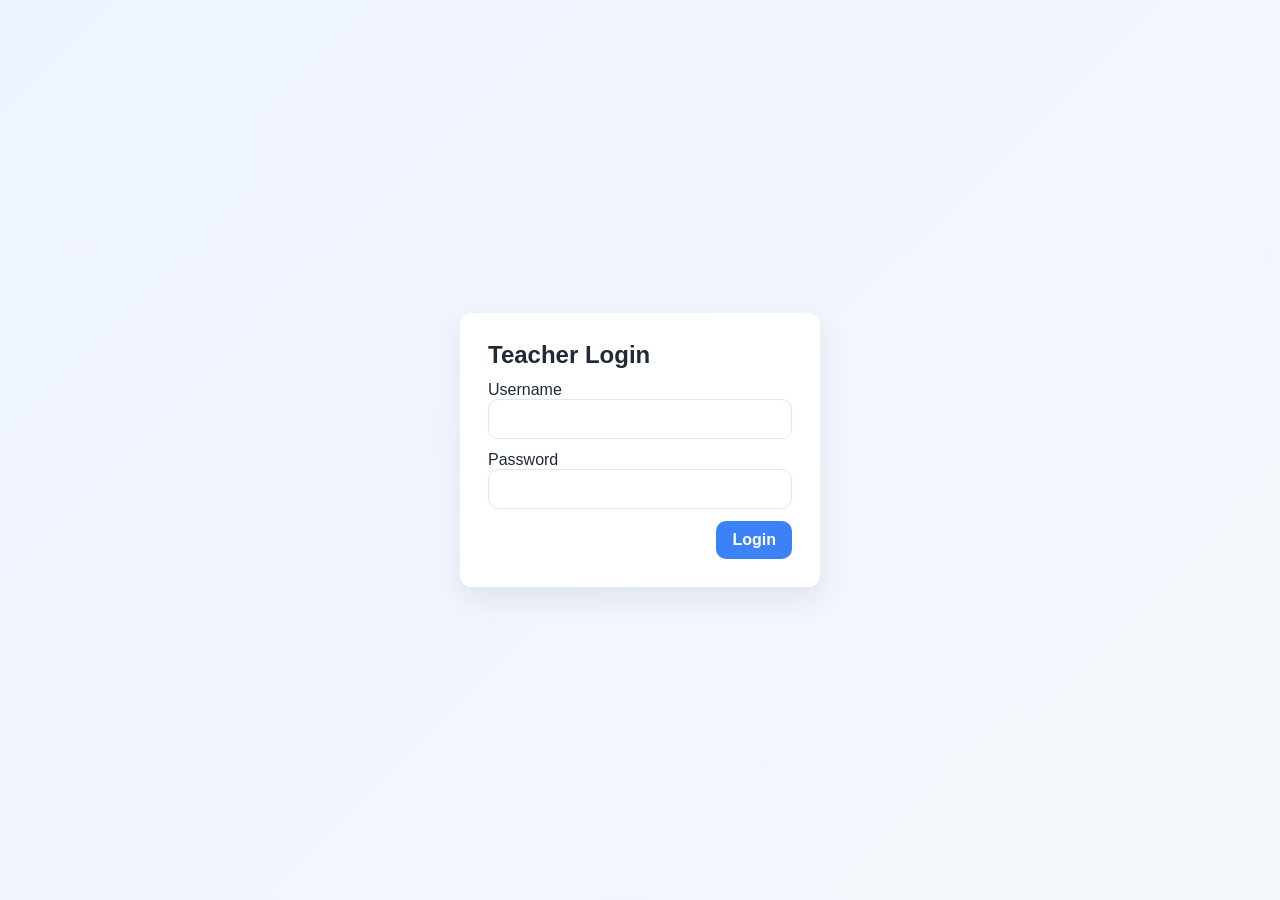
<file: frontend/login.html>
<!DOCTYPE html>
<html lang="en">
<head>
    <meta charset="utf-8" />
    <meta name="viewport" content="width=device-width,initial-scale=1" />
    <title>Login - StudentHub</title>
    <link rel="stylesheet" href="styles.css" />
    <style>
        .login-wrap{display:flex;align-items:center;justify-content:center;min-height:100vh}
        .login-card{background:var(--panel);padding:28px;border-radius:12px;box-shadow:var(--shadow);width:360px}
        .login-card h2{margin:0 0 12px}
        .login-card input{width:100%;padding:10px;border:1px solid var(--border);border-radius:10px;margin-bottom:12px;background:transparent;color:var(--text)}
        .login-actions{display:flex;gap:8px;justify-content:flex-end}
    </style>
</head>
<body>
<div class="login-wrap">
    <div class="login-card">
        <h2>Teacher Login</h2>
        <form id="loginForm">
            <label>Username
                <input id="username" type="text" required autocomplete="username" />
            </label>
            <label>Password
                <input id="password" type="password" required autocomplete="current-password" />
            </label>
            <div class="login-actions">
                <button type="submit" class="primary-btn">Login</button>
            </div>
        </form>
    </div>
</div>
<script>
document.getElementById('loginForm').addEventListener('submit', (e)=>{
    e.preventDefault();
    const u = document.getElementById('username').value.trim();
    const p = document.getElementById('password').value.trim();
    if (u === 'User' && p === '12345') {
        try { localStorage.setItem('auth','1'); } catch(e){}
        window.location.href = '/';
    } else {
        alert('Invalid credentials');
    }
});

// Apply saved theme or system preference
(function(){
    try{
        const saved = localStorage.getItem('theme');
        if (saved) {
            if (saved === 'dark') document.documentElement.classList.add('dark');
        } else if (window.matchMedia && window.matchMedia('(prefers-color-scheme: dark)').matches) {
            document.documentElement.classList.add('dark');
        }
    } catch(e){}
})();
</script>
</body>
</html>
</file>
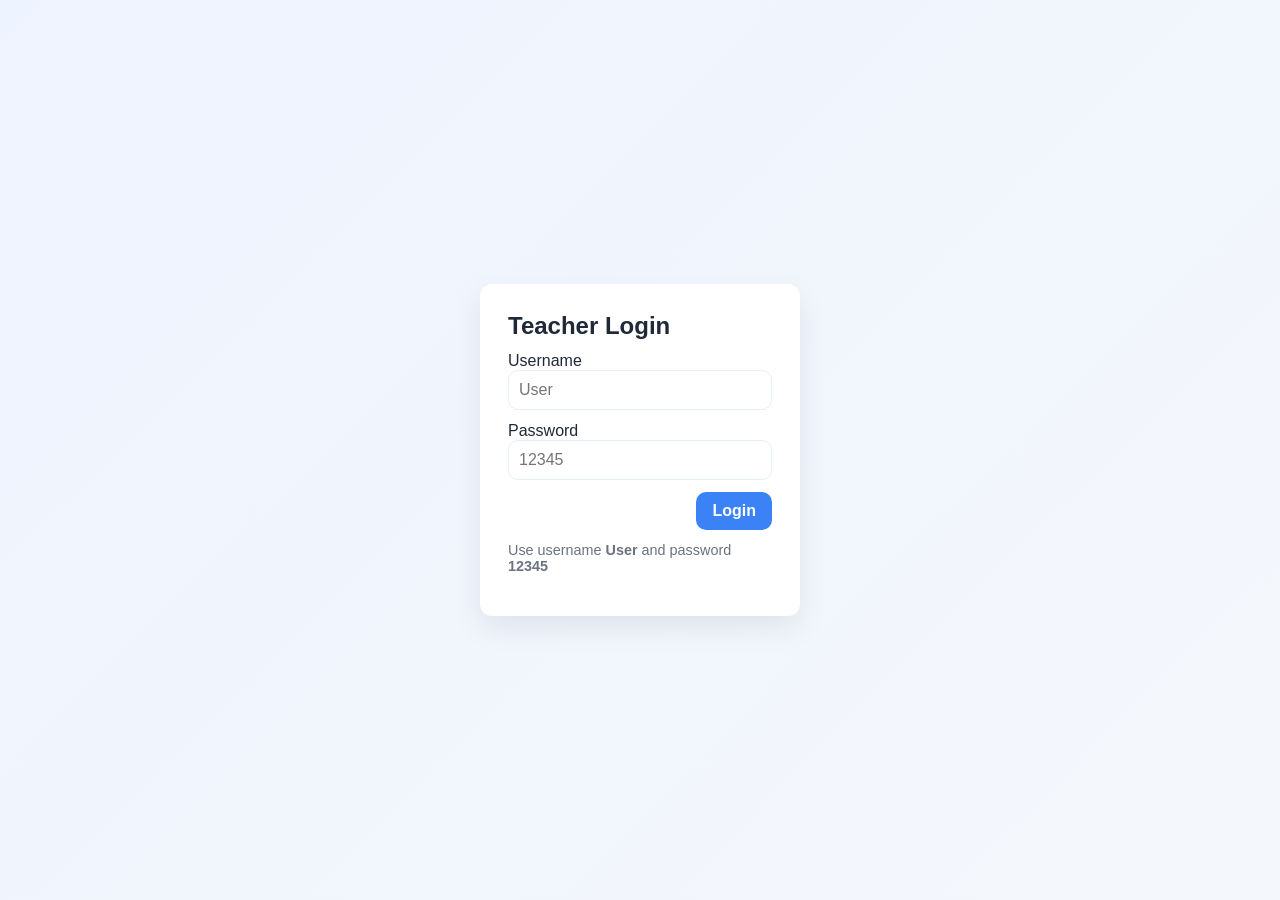
<file: backup/web/login.html>
<!DOCTYPE html>
<html lang="en">
<head>
    <meta charset="utf-8" />
    <meta name="viewport" content="width=device-width,initial-scale=1" />
    <title>Login - StudentHub</title>
    <link rel="stylesheet" href="styles.css" />
    <style>
        .login-wrap{display:flex;align-items:center;justify-content:center;min-height:100vh}
        .login-card{background:#fff;padding:28px;border-radius:12px;box-shadow:0 12px 30px rgba(15,23,42,0.08);width:320px}
        .login-card h2{margin:0 0 12px}
        .login-card input{width:100%;padding:10px;border:1px solid #e6eefc;border-radius:10px;margin-bottom:12px}
        .login-actions{display:flex;gap:8px;justify-content:flex-end}
    </style>
</head>
<body>
<div class="login-wrap">
    <div class="login-card">
        <h2>Teacher Login</h2>
        <form id="loginForm">
            <label>Username
                <input id="username" type="text" placeholder="User" required />
            </label>
            <label>Password
                <input id="password" type="password" placeholder="12345" required />
            </label>
            <div class="login-actions">
                <button type="submit" class="primary-btn">Login</button>
            </div>
        </form>
        <p style="margin-top:12px;color:#6b7280;font-size:0.9rem">Use username <strong>User</strong> and password <strong>12345</strong></p>
    </div>
</div>
<script>
document.getElementById('loginForm').addEventListener('submit', async (e) => {
    e.preventDefault();
    const username = document.getElementById('username').value.trim();
    const password = document.getElementById('password').value.trim();

    const res = await fetch('/api/login', {
        method: 'POST',
        headers: {'Content-Type': 'application/json'},
        body: JSON.stringify({username, password})
    });

    if (res.ok) {
        window.location.href = '/';
    } else {
        const body = await res.json().catch(()=>({error:'Login failed'}));
        alert(body.error || 'Login failed');
    }
});
</script>
<script>
// Apply saved theme or follow system preference on login page
(function(){
    try{
        const saved = localStorage.getItem('theme');
        if (saved) {
            if (saved === 'dark') document.documentElement.classList.add('dark');
        } else if (window.matchMedia && window.matchMedia('(prefers-color-scheme: dark)').matches) {
            document.documentElement.classList.add('dark');
        }
    } catch(e){}
})();
</script>
</body>
</html>
</file>
<file: frontend/styles.css>
:root {
	--bg: #f4f7fb;
	--panel: #ffffff;
	--primary: #3b82f6;
	--primary-dark: #2563eb;
	--secondary: #eaf1ff;
	--text: #1f2937;
	--muted: #6b7280;
	--border: #dfe7f5;
	--danger: #ef4444;
	--success: #10b981;
	--shadow: 0 12px 30px rgba(15, 23, 42, 0.08);
}

/* Dark theme variables */
.dark {
	--bg: #071122;
	--panel: #0b1220;
	--primary: #60a5fa;
	--primary-dark: #1e40af;
	--secondary: rgba(255,255,255,0.04);
	--text: #e6eef8;
	--muted: #9aa6b2;
	--border: #122432;
	--danger: #f87171;
	--success: #34d399;
	--shadow: 0 12px 30px rgba(2,6,23,0.6);
}

/* Smooth theme transition */
html, body, .card, .stat-card, .sidebar, table, th, td {
	transition: background-color 180ms ease, color 180ms ease, border-color 180ms ease, box-shadow 180ms ease;
}

/* Theme toggle styles */
.theme-toggle {
	display: inline-flex;
	align-items: center;
	justify-content: center;
	width: 40px;
	height: 40px;
	border-radius: 10px;
	padding: 4px;
	background: transparent;
}
.theme-icon { position: relative; width: 22px; height: 22px; display:inline-block; }
.theme-icon .sun, .theme-icon .moon { position: absolute; inset: 0; display:flex; align-items:center; justify-content:center; font-size:16px; transition: transform 220ms ease, opacity 220ms ease; }
.theme-icon .sun { transform: rotate(0deg) scale(1); opacity:1; }
.theme-icon .moon { transform: rotate(-40deg) scale(0.6); opacity:0; }
.theme-toggle.is-dark .sun { transform: rotate(40deg) scale(0.6); opacity:0; }
.theme-toggle.is-dark .moon { transform: rotate(0deg) scale(1); opacity:1; }

* {
	box-sizing: border-box;
}

body {
	margin: 0;
	font-family: 'Segoe UI', Tahoma, Geneva, Verdana, sans-serif;
	background: linear-gradient(135deg, #eef4ff 0%, var(--bg) 100%);
	color: var(--text);
}

button,
input {
	font: inherit;
}

.container {
	display: flex;
	min-height: 100vh;
}

.sidebar {
	width: 240px;
	background: #0f172a;
	color: white;
	padding: 32px 20px;
}

.sidebar h1 {
	margin: 0 0 28px;
	font-size: 2rem;
}

.nav-btn {
	width: 100%;
	background: rgba(255, 255, 255, 0.06);
	color: white;
	border: none;
	border-radius: 12px;
	padding: 12px 14px;
	margin-bottom: 12px;
	text-align: left;
	cursor: pointer;
}

.nav-btn.active {
	background: var(--primary);
}

.main-panel {
	flex: 1;
	padding: 32px;
}

.topbar {
	display: flex;
	justify-content: space-between;
	align-items: center;
	margin-bottom: 24px;
}

.eyebrow {
	margin: 0;
	color: var(--muted);
	text-transform: uppercase;
	letter-spacing: 0.09em;
	font-size: 0.72rem;
}

.topbar h2 {
	margin: 8px 0 0;
	font-size: 2rem;
}

.primary-btn,
.secondary-btn,
.delete-btn {
	border: none;
	border-radius: 10px;
	padding: 10px 16px;
	cursor: pointer;
	font-weight: 600;
}

.primary-btn {
	background: var(--primary);
	color: white;
}

.primary-btn:hover {
	background: var(--primary-dark);
}

.secondary-btn {
	background: var(--secondary);
	color: var(--text);
}

.delete-btn {
	background: #fee2e2;
	color: #b91c1c;
}

.stats-grid {
	display: grid;
	grid-template-columns: repeat(3, minmax(150px, 1fr));
	gap: 20px;
	margin-bottom: 24px;
}

.stat-card,
.card {
	background: var(--panel);
	border: 1px solid var(--border);
	border-radius: 18px;
	box-shadow: var(--shadow);
}

.stat-card {
	padding: 20px;
}

.stat-card span {
	display: block;
	color: var(--muted);
	margin-bottom: 10px;
}

.stat-card strong {
	font-size: 2rem;
}

.content-grid {
	display: grid;
	grid-template-columns: 350px 1fr;
	gap: 24px;
}

.card {
	padding: 22px;
}

.form-card h3,
.table-card h3 {
	margin-top: 0;
	margin-bottom: 18px;
	font-size: 1.3rem;
}

#studentForm {
	display: flex;
	flex-direction: column;
	gap: 18px;
}

#studentForm label {
	display: flex;
	flex-direction: column;
	gap: 8px;
	font-weight: 600;
}

#studentForm input {
	border: 1px solid var(--border);
	border-radius: 10px;
	padding: 12px 14px;
	background: #f9fbff;
}

.form-actions {
	display: flex;
	gap: 12px;
	margin-top: 10px;
}

.table-wrap {
	overflow-x: auto;
}

/* hover preview for thumbnails */
.table-wrap img.preview { transition: transform 160ms ease, box-shadow 160ms ease; }
.table-wrap img.preview:hover { transform: scale(3); position: relative; z-index: 40; box-shadow: 0 8px 30px rgba(2,6,23,0.35); }

table {
	width: 100%;
	border-collapse: collapse;
}

th,
td {
	text-align: left;
	padding: 14px 12px;
	border-bottom: 1px solid var(--border);
}

th {
	color: var(--muted);
	font-size: 0.85rem;
	text-transform: uppercase;
	letter-spacing: 0.06em;
}

tbody tr:hover {
	background: #f8fbff;
}

.action-group {
	display: flex;
	gap: 8px;
}

.hidden {
	display: none;
}

@media (max-width: 900px) {
	.container {
		flex-direction: column;
	}

	.sidebar {
		width: 100%;
	}

	.content-grid {
		grid-template-columns: 1fr;
	}
}
</file>
<file: backup/web/styles.css>
:root {
    --bg: #f4f7fb;
    --panel: #ffffff;
    --primary: #3b82f6;
    --primary-dark: #2563eb;
    --secondary: #eaf1ff;
    --text: #1f2937;
    --muted: #6b7280;
    --border: #dfe7f5;
    --danger: #ef4444;
    --success: #10b981;
    --shadow: 0 12px 30px rgba(15, 23, 42, 0.08);
}

/* Dark theme variables */
.dark {
    --bg: #071122;
    --panel: #0b1220;
    --primary: #60a5fa;
    --primary-dark: #1e40af;
    --secondary: rgba(255,255,255,0.04);
    --text: #e6eef8;
    --muted: #9aa6b2;
    --border: #122432;
    --danger: #f87171;
    --success: #34d399;
    --shadow: 0 12px 30px rgba(2,6,23,0.6);
}

/* Smooth theme transition */
html, body, .card, .stat-card, .sidebar, table, th, td {
    transition: background-color 180ms ease, color 180ms ease, border-color 180ms ease, box-shadow 180ms ease;
}

/* Theme toggle styles */
.theme-toggle {
    display: inline-flex;
    align-items: center;
    justify-content: center;
    width: 40px;
    height: 40px;
    border-radius: 10px;
    padding: 4px;
    background: transparent;
}
.theme-icon { position: relative; width: 22px; height: 22px; display:inline-block; }
.theme-icon .sun, .theme-icon .moon { position: absolute; inset: 0; display:flex; align-items:center; justify-content:center; font-size:16px; transition: transform 220ms ease, opacity 220ms ease; }
.theme-icon .sun { transform: rotate(0deg) scale(1); opacity:1; }
.theme-icon .moon { transform: rotate(-40deg) scale(0.6); opacity:0; }
.theme-toggle.is-dark .sun { transform: rotate(40deg) scale(0.6); opacity:0; }
.theme-toggle.is-dark .moon { transform: rotate(0deg) scale(1); opacity:1; }

* {
    box-sizing: border-box;
}

body {
    margin: 0;
    font-family: 'Segoe UI', Tahoma, Geneva, Verdana, sans-serif;
    background: linear-gradient(135deg, #eef4ff 0%, var(--bg) 100%);
    color: var(--text);
}

button,
input {
    font: inherit;
}

.container {
    display: flex;
    min-height: 100vh;
}

.sidebar {
    width: 240px;
    background: #0f172a;
    color: white;
    padding: 32px 20px;
}

.sidebar h1 {
    margin: 0 0 28px;
    font-size: 2rem;
}

.nav-btn {
    width: 100%;
    background: rgba(255, 255, 255, 0.06);
    color: white;
    border: none;
    border-radius: 12px;
    padding: 12px 14px;
    margin-bottom: 12px;
    text-align: left;
    cursor: pointer;
}

.nav-btn.active {
    background: var(--primary);
}

.main-panel {
    flex: 1;
    padding: 32px;
}

.topbar {
    display: flex;
    justify-content: space-between;
    align-items: center;
    margin-bottom: 24px;
}

.eyebrow {
    margin: 0;
    color: var(--muted);
    text-transform: uppercase;
    letter-spacing: 0.09em;
    font-size: 0.72rem;
}

.topbar h2 {
    margin: 8px 0 0;
    font-size: 2rem;
}

.primary-btn,
.secondary-btn,
.delete-btn {
    border: none;
    border-radius: 10px;
    padding: 10px 16px;
    cursor: pointer;
    font-weight: 600;
}

.primary-btn {
    background: var(--primary);
    color: white;
}

.primary-btn:hover {
    background: var(--primary-dark);
}

.secondary-btn {
    background: var(--secondary);
    color: var(--text);
}

.delete-btn {
    background: #fee2e2;
    color: #b91c1c;
}

.stats-grid {
    display: grid;
    grid-template-columns: repeat(3, minmax(150px, 1fr));
    gap: 20px;
    margin-bottom: 24px;
}

.stat-card,
.card {
    background: var(--panel);
    border: 1px solid var(--border);
    border-radius: 18px;
    box-shadow: var(--shadow);
}

.stat-card {
    padding: 20px;
}

.stat-card span {
    display: block;
    color: var(--muted);
    margin-bottom: 10px;
}

.stat-card strong {
    font-size: 2rem;
}

.content-grid {
    display: grid;
    grid-template-columns: 350px 1fr;
    gap: 24px;
}

.card {
    padding: 22px;
}

.form-card h3,
.table-card h3 {
    margin-top: 0;
    margin-bottom: 18px;
    font-size: 1.3rem;
}

#studentForm {
    display: flex;
    flex-direction: column;
    gap: 18px;
}

#studentForm label {
    display: flex;
    flex-direction: column;
    gap: 8px;
    font-weight: 600;
}

#studentForm input {
    border: 1px solid var(--border);
    border-radius: 10px;
    padding: 12px 14px;
    background: #f9fbff;
}

.form-actions {
    display: flex;
    gap: 12px;
    margin-top: 10px;
}

.table-wrap {
    overflow-x: auto;
}

/* hover preview for thumbnails */
.table-wrap img.preview { transition: transform 160ms ease, box-shadow 160ms ease; }
.table-wrap img.preview:hover { transform: scale(3); position: relative; z-index: 40; box-shadow: 0 8px 30px rgba(2,6,23,0.35); }

table {
    width: 100%;
    border-collapse: collapse;
}

th,
td {
    text-align: left;
    padding: 14px 12px;
    border-bottom: 1px solid var(--border);
}

th {
    color: var(--muted);
    font-size: 0.85rem;
    text-transform: uppercase;
    letter-spacing: 0.06em;
}

tbody tr:hover {
    background: #f8fbff;
}

.action-group {
    display: flex;
    gap: 8px;
}

.hidden {
    display: none;
}

@media (max-width: 900px) {
    .container {
        flex-direction: column;
    }

    .sidebar {
        width: 100%;
    }

    .content-grid {
        grid-template-columns: 1fr;
    }
}
</file>
